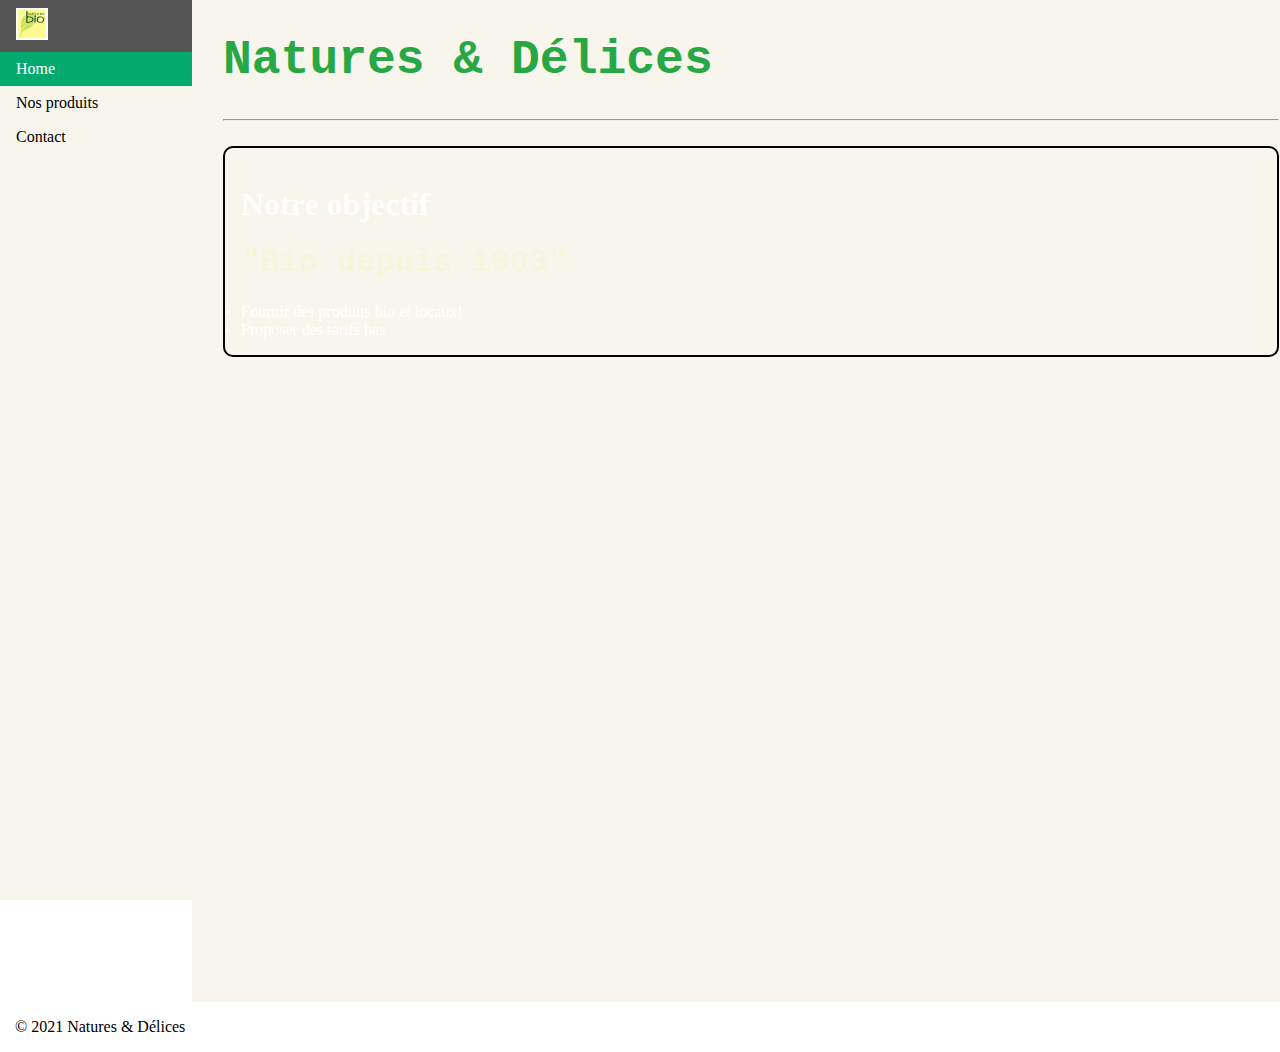
<file: index.html>
<!DOCTYPE html>
<html>
    <head>
        <title>Natures & Délices</title>
        <link rel="stylesheet" type="text/css" href="assets/css/style.css">
        <link rel="icon" type="image/x-icon" href="assets/img/favicon.ico">
        <meta name="viewport" content="width=device-width">
        <meta name="viewport" content="width=device-width, initial-scale=1.0">
    </head>
    <body>
        <header>
            <ul>
                <li><a><img src="assets/img/favicon-32x32.png"></img></a></li>
                <li><a class="active" href="index.html">Home</a></li>
                <li><a href="product.html">Nos produits</a></li>
                <li><a href="contact.html">Contact</a></li>
              </ul>
              <div style="margin-left:15%;padding:1px 16px;height:1000px;background-color: #f8f5ec;background-image: url('https://plus.unsplash.com/premium_photo-1674019234994-eceabbdd091d?fm=jpg&q=60&w=3000&ixlib=rb-4.0.3&ixid=M3wxMjA3fDB8MHxzZWFyY2h8MTd8fGFncmljdWx0dXJlfGVufDB8fDB8fHww');background-size: cover;">
            <div class="container">
                <div class="title">
                <h1>Natures & Délices</h1>
                </div>
                <hr style="margin-top:25px;">
                <div class="content">
                    <h1>Notre objectif</h1>
                    <h2>"Bio depuis 1903"</h2>
                    <li>Fournir des produits bio et locaux!</li>
                    <li>Proposer des tarifs bas</li>
                </div>
            </div>
            </div>
        </header>
    </div>
        <footer>
            <div class="container">
                <p>&copy; 2021 Natures & Délices</p>
            </div>
        </footer>
    </div>
</html>
</file>
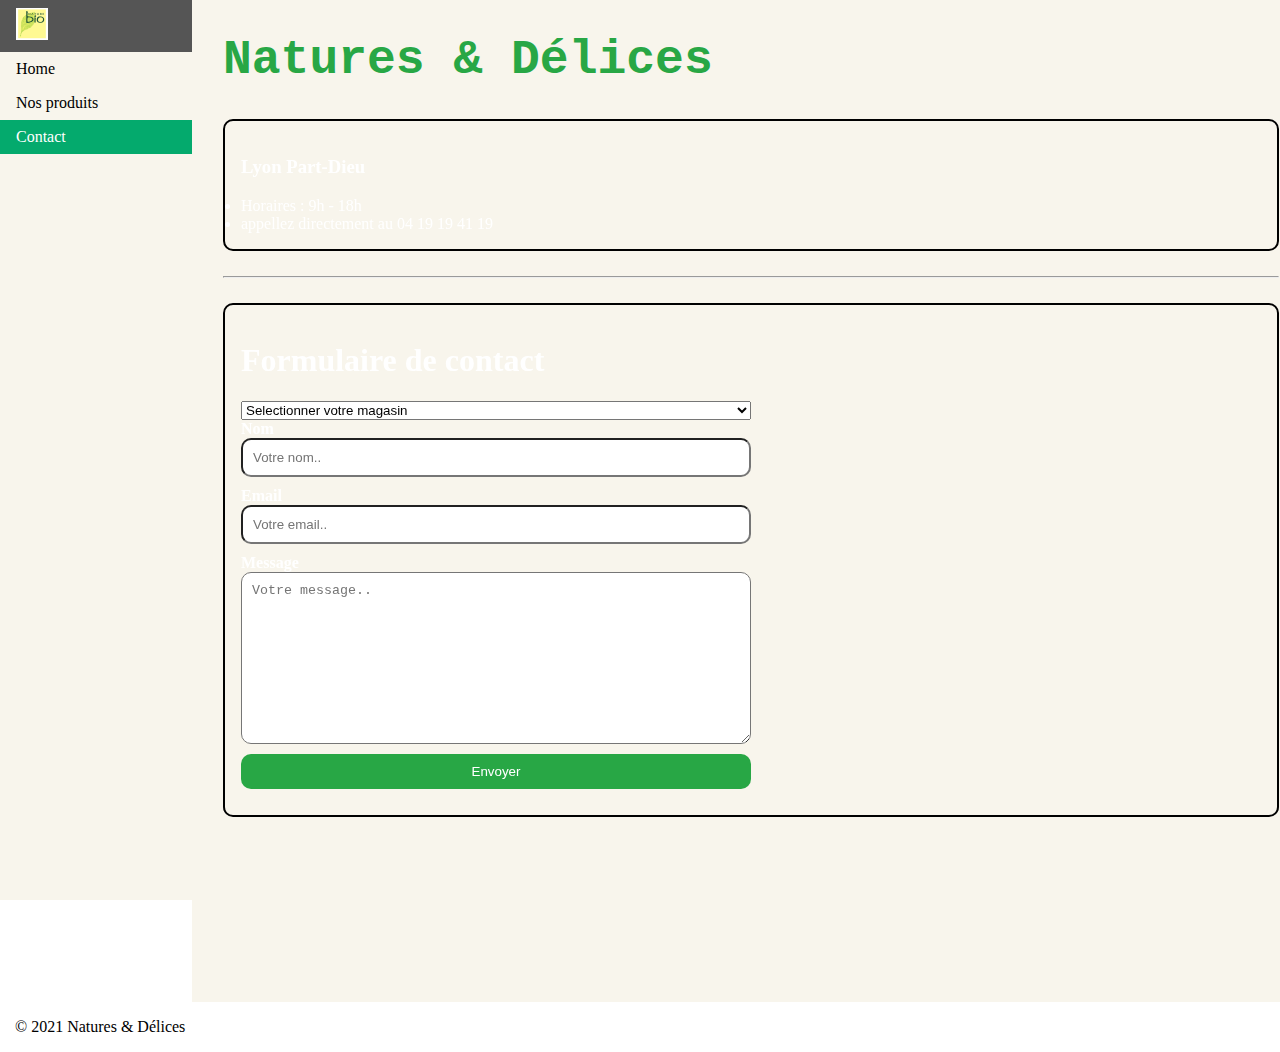
<file: contact.html>
<!DOCTYPE html>
<html>
    <head>
        <title>Natures & Délices</title>
        <link rel="stylesheet" type="text/css" href="assets/css/style.css">
        <link rel="icon" type="image/x-icon" href="assets/img/favicon.ico">
        <meta name="viewport" content="width=device-width">
        <meta name="viewport" content="width=device-width, initial-scale=1.0">
        <style>
            form {
                display: flex;
                flex-direction: column;
                width: 50%;
            }
            form input, form textarea {
                margin-bottom: 10px;
                padding: 10px;
                border-radius: 10px;
            }
            form input[type="submit"] {
                background-color: #28a745;
                color: white;
                border: none;
                cursor: pointer;
            }
            form input[type="submit"]:hover {
                background-color: black;
                color:#8ce6a1;
            }
            form label {
                font-weight: bold;
            }
            form textarea {
                height: 150px;
            }
        </style>
    </head>
    <body>
        <header>
            <ul>
                <li><a><img src="assets/img/favicon-32x32.png"></img></a></li>
                <li><a href="index.html">Home</a></li>
                <li><a href="product.html">Nos produits</a></li>
                <li><a class="active" href="contact.html">Contact</a></li>
              </ul>
              <div style="margin-left:15%;padding:1px 16px;height:1000px;background-color: #f8f5ec;">
            <div class="container">
                <div class="title">
                <h1>Natures & Délices</h1>
                </div>
                <div class="content">
                    <h3>Lyon Part-Dieu</h3>
                        <li>
                            Horaires : 9h - 18h
                        <li>
                            appellez directement au 04 19 19 41 19
                        </li>
                </div>
                <hr style="margin-top:25px;">
                <div class="content">
                    <h1>Formulaire de contact</h1>
                    <form action="contact.php" method="post">
                        <select>
                            <option disabled selected>Selectionner votre magasin</option>
                            <option>Paris Bastille</option>
                            <option>Puteaux La défense</option>
                            <option>Lyon Part-Dieu</option>
                        </select>
                        <label for="name">Nom</label>
                        <input type="text" id="name" name="name" placeholder="Votre nom.." required>
                        <label for="email">Email</label>
                        <input type="text" id="email" name="email" placeholder="Votre email.." required>
                        <label for="message">Message</label>
                        <textarea id="message" name="message" placeholder="Votre message.."></textarea required>
                        <input type="submit" value="Envoyer">
                    </form>
                </div>
            </div>
            </div>
        </header>
    </div>
        <footer>
            <div class="container">
                <p>&copy; 2021 Natures & Délices</p>
            </div>
        </footer>
    </div>
</html>
</file>
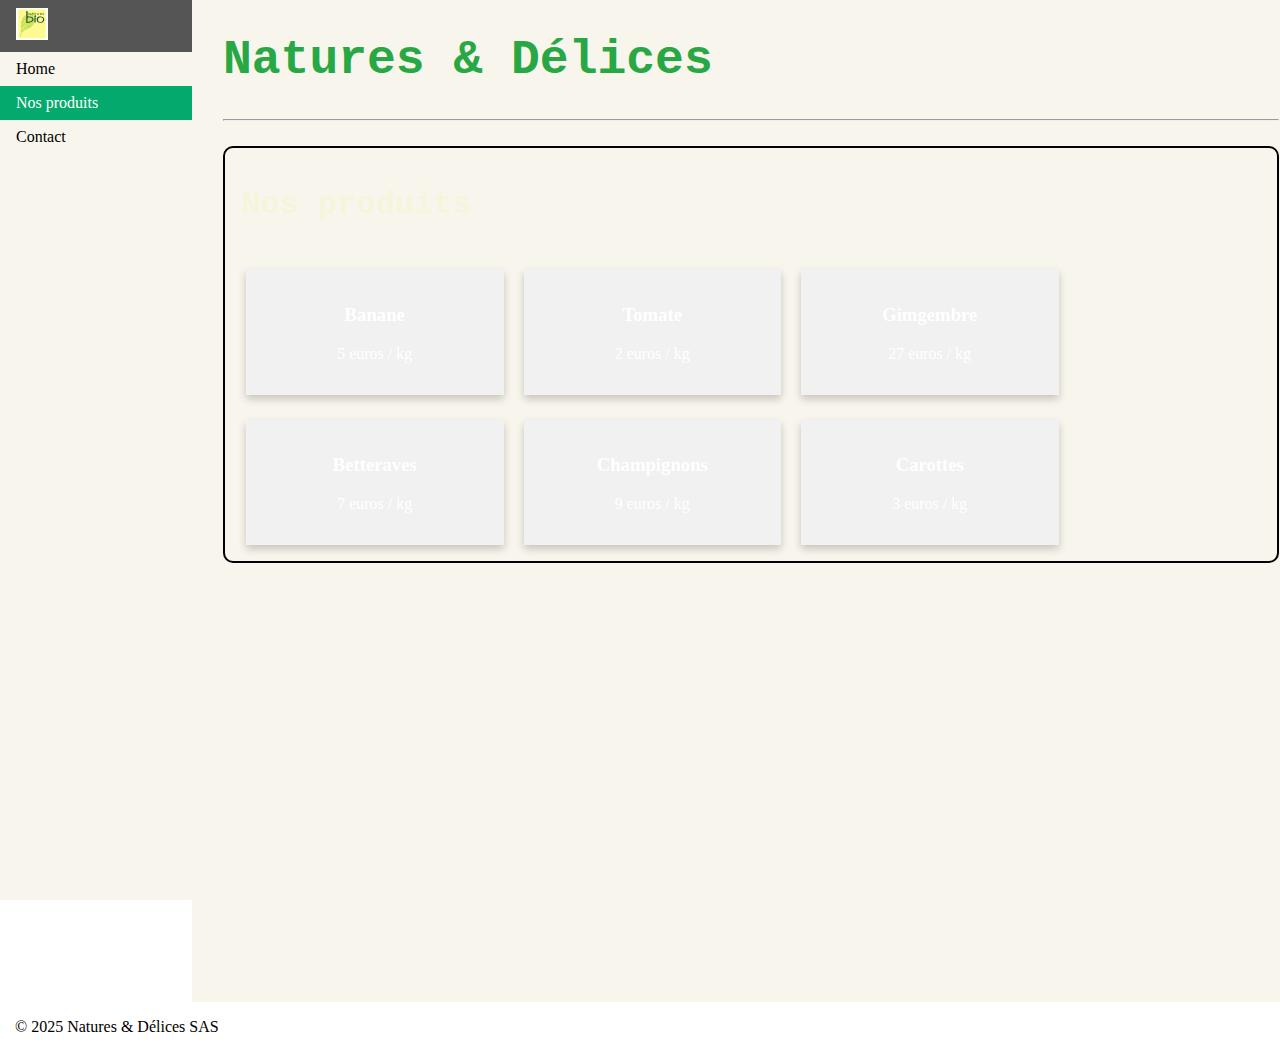
<file: product.html>
<!DOCTYPE html>
<html>
    <head>
        <title>Natures & Délices</title>
        <link rel="stylesheet" type="text/css" href="assets/css/style.css">
        <link rel="icon" type="image/x-icon" href="assets/img/favicon.ico">
        <meta name="viewport" content="width=device-width">
        <meta name="viewport" content="width=device-width, initial-scale=1.0">
    </head>
    <body>
        <header>
            <ul>
                <li><a><img src="assets/img/favicon-32x32.png"></img></a></li>
                <li><a href="index.html">Home</a></li>
                <li><a class="active" href="product.html">Nos produits</a></li>
                <li><a href="contact.html">Contact</a></li>
              </ul>
              <div style="margin-left:15%;padding:1px 16px;height:1000px;background-color: #f8f5ec;">
            <div class="container">
                <div class="title">
                <h1>Natures & Délices</h1>
                </div>
                <hr style="margin-top:25px;">
                <div class="content">
                    <h2>Nos produits</h2>
                    <div class="row">
                        <div class="column">
                          <div class="card" style="background-image: url('https://cdn.pixabay.com/photo/2016/09/03/20/48/bananas-1642706_640.jpg');background-size: cover;">
                            <h3>Banane</h3>
                            <p>5 euros / kg</p>
                          </div>
                        </div>
                      
                        <div class="column">
                          <div class="card" style="background-image: url('https://leparisien.fr/resizer/RbpMGFun1hB1nqKGI2QfAM4u1t4=/1200x675/cloudfront-eu-central-1.images.arcpublishing.com/lpguideshopping/CQMLXWZAJVDF3EHJG6JPEQA7E4.jpg');background-size: cover;">
                            <h3>Tomate</h3>
                            <p>2 euros / kg</p>
                          </div>
                        </div>
                        
                        <div class="column">
                          <div class="card" style="background-image: url('https://www.deco.fr/sites/default/files/styles/1200x675/public/2020-02/shutterstock_127542449.jpg');background-size: cover;">
                            <h3>Gimgembre</h3>
                            <p>27 euros / kg</p>
                          </div>
                        </div>
                        
                        <div class="column">
                          <div class="card" style="background-image: url('https://www.dominiquedenjean.com/wp-content/uploads/2024/07/shutterstock_2478159795-800x627-1.jpg');background-size: cover;">
                            <h3>Betteraves</h3>
                            <p>7 euros / kg</p>
                          </div>
                        </div>

                        <div class="column">
                          <div class="card" style="background-image: url('https://www.rustica.fr/images/pleurotes-jaunes-culture-yves-lanceau-bios-1820535-l790-h526.jpg.webp');background-size: cover;">
                              <h3>Champignons</h3>
                              <p>9 euros / kg</p>
                            </div>
                      </div>

                      <div class="column">
                        <div class="card" style="background-image: url('https://iod.keplrstatic.com/api/ar_1,c_crop,g_north/c_fill,dpr_auto,f_auto,q_70,w_750/mon_marche/8215_Carotte_non_lavee.jpg');background-size: cover;">
                          <h3>Carottes</h3>
                          <p>3 euros / kg</p>
                        </div>
                        </div>
                </div>
            </div>
            </div>
        </header>
    </div>
        <footer>
            <div class="container">
                <p>&copy; 2025 Natures & Délices SAS</p>
            </div>
        </footer>
    </div>
</html>
</file>
<file: assets/css/style.css>
.container {
    width: 100%;
    margin-right: auto;
    margin-left: auto;
    padding-right: 15px;
    padding-left: 15px;
}
.container ul li {
    list-style-type: none;
    margin: 0;
    padding: 0;
    text-decoration: none;
}
.container h1 h2 h3 h4 h5 h6 {
    font-size: 2em;
    margin: 0.67em 0;
    font-family: 'Courier New', Courier, monospace;
    color: #ffffff;
}
.col {
    -ms-flex-preferred-size: 0;
    flex-basis: 0;
    -ms-flex-positive: 1;
    flex-grow: 1;
    max-width: 100%;
}
.h1 {
    font-size: 2em;
    margin: 0.67em 0;
    font-family: 'Courier New', Courier, monospace;
}
.title {
    font-size: 1.5em;
    margin: 0.83em 0;
    font-family: 'Courier New', Courier, monospace;
    color: #28a745;
}
.slogan {
    font-size: 1.17em;
    margin: 1.17em 0;
    font-family: 'Courier New', Courier, monospace;
    color: #ffffff;
}
body {
    margin: 0;
  }
  
  ul {
    list-style-type: none;
    margin: 0;
    padding: 0;
    width: 15%;
    background-color: #f8f5ec;
    position: fixed;
    height: 100%;
    overflow: auto;
  }
  
  li a {
    display: block;
    color: #000;
    padding: 8px 16px;
    text-decoration: none;
  }
  
  li a.active {
    background-color: #04AA6D;
    color: white;
  }
  
  li a:hover:not(.active) {
    background-color: #555;
    color: white;
  }
  /* Float four columns side by side */
.column {
    float: left;
    width: 25%;
    padding: 0 10px;
  }
  
  /* Remove extra left and right margins, due to padding */
  .row {margin: 0 -5px;}
  
  /* Clear floats after the columns */
  .row:after {
    content: "";
    display: table;
    clear: both;
  }
  
  /* Responsive columns */
  @media screen and (max-width: 600px) {
    .column {
      width: 100%;
      display: block;
      margin-bottom: 20px;
    }
  }
  
  /* Style the counter cards */
  .card {
    box-shadow: 0 4px 8px 0 rgba(0, 0, 0, 0.2);
    padding: 16px;
    text-align: center;
    background-color: #f1f1f1;
    margin-top: 25px;
  }
  .card:hover {
    box-shadow: 0 8px 16px 0 rgba(0, 0, 0, 0.2);
  }
  .content {
    backdrop-filter: blur(5px);
    padding: 16px;
    border: 2px solid #000;
    border-radius: 10px;
    margin-top: 25px;
    margin-bottom: 25px;
    color: #ffffff;
  }
  .content h2 {
    color: beige;
    font-size: 2em;
    margin: 0.67em 0;
    font-family: 'Courier New', Courier, monospace;
  }
</file>
